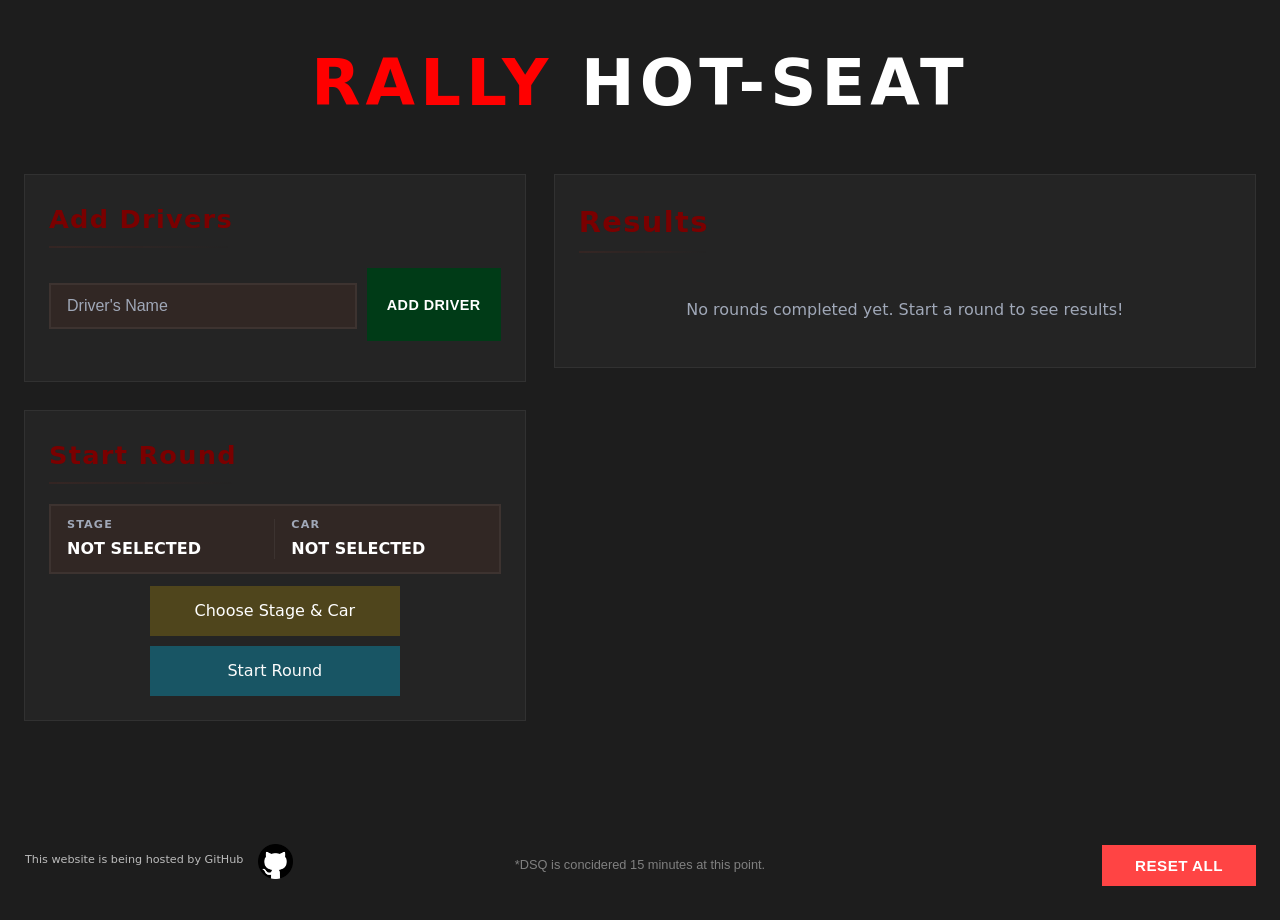
<file: index.html>
<!DOCTYPE html>
<html lang="en">
<head>
    <meta charset="UTF-8">
    <meta name="viewport" content="width=device-width, initial-scale=1.0">
    <title>Rally Hot-Seat Web</title>
<link rel="stylesheet" href="style.css?v=7">
    <meta http-equiv="Cache-Control" content="no-cache, no-store, must-revalidate">
    <meta http-equiv="Pragma" content="no-cache">
    <meta http-equiv="Expires" content="0">
<link rel="icon" type="image/x-icon" href="./favicon.ico">

</head>
<!--
> DSQ is concidered 15:00:000 (this will be customizable in the future)
> Website info is in the README on GitHub
-->


<body>
    <div id="app">
        <header>
            <h1><span class="rallyword">Rally </span>Hot-Seat</h1>
        </header>

        <main>
            <section id="driversSection">
                <h2>Add Drivers</h2>
                <div class="input-group">
                    <input type="text" id="addDriverInput" placeholder="Driver's Name">
                    <button id="addDriverButton" class="add-btn">Add Driver</button>
                </div>
                <ul id="driversList"></ul>
            </section>

            <section id="roundSection">
                <h2>Start Round</h2>





<input type="hidden" id="stageInput">
<input type="hidden" id="carInput">


<div id="selectionDisplay" class="selection-display">
    <div class="selection-item" id="stageDisplay">
        <span class="selection-label">Stage</span>
        <span class="selection-value" id="stageDisplayValue">Not selected</span>
    </div>
    <div class="selection-divider"></div>
    <div class="selection-item" id="carDisplay">
        <span class="selection-label">Car</span>
        <span class="selection-value" id="carDisplayValue">Not selected</span>
    </div>
</div>


<div class="box-1">
    <div class="btn btn-two" id="openSelectorButton" role="button" tabindex="0">
        <span>Choose Stage & Car</span>
    </div>
</div>
<div class="box-1" style="margin-top: 10px;">
    <div class="btn btn-one" id="startRoundButton" role="button" tabindex="0">
        <span>Start Round</span>
    </div>
</div>


<div id="stageSelectorModal" class="modal hidden">
    <div class="selector-modal-content">

        <div class="game-tabs">
            <button class="game-tab active" data-game="dr2">Dirt Rally 2.0</button>
            <button class="game-tab" data-game="wrc">WRC</button>
            <button class="game-tab" data-game="ACR">AC Rally</button>
            <button class="game-tab" data-game="other">Other</button>
        </div>

        
        <div class="selector-body" id="selectorBody">

            <div class="selector-columns">
                <div class="selector-col">
                    <h3 class="col-title">Stage</h3>
                    <div class="groups-container" id="stageGroups"></div>
                </div>

                <div class="selector-col">
                    <h3 class="col-title">Car</h3>
                    <div class="groups-container" id="carGroups"></div>
                </div>
            </div>

        </div>

        <div class="other-body hidden" id="otherBody">
            <div class="other-inputs">
                <input type="text" id="otherStageInput" placeholder="Stage Name (- country)">
                <input type="text" id="otherCarInput" placeholder="Car Name (- model)">
            </div>
        </div>

        <div class="selector-footer">
            <div class="selector-preview">
                <span id="previewStage" class="preview-item">No stage selected</span>
                <span class="preview-sep">·</span>
                <span id="previewCar" class="preview-item">No car selected</span>
            </div>
            <div class="selector-footer-btns">
                <button id="cancelSelectorButton" class="cancel-selector-btn">Cancel</button>
                <button id="confirmSelectorButton" class="confirm-selector-btn">Confirm</button>
            </div>
        </div>

    </div>
</div>









            
            </section>

            
            <section id="finishRaceSection" class="hidden finish-race-section">
                <h2> Race Control</h2>
                <button id="finishRaceButton" class="finish-race-btn">
                    Finish Race & View Final Results
                </button>
            </section>

            <section id="timesSection" class="hidden">
                <h2>Enter Times</h2>
                <div id="roundInfo" class="round-info"></div>
                <div id="timesList"></div>
                <button id="finishRoundButton">Finish This Round</button>
            </section>

            <section id="resultsSection">
                <h2>Results</h2>
                <div id="results"></div>
            </section>
        </main>
    </div>

    <div id="finalResultsModal" class="modal hidden">
        <div class="modal-content">
            <div class="modal-header">
                <h2>Race Results</h2>
            </div>
            <div class="modal-body" id="finalResultsBody"></div>
        <div class="modal-footer">
    <div class="modal-button-group">
        <button id="continueRaceButton" class="continue-race-btn">← Continue Race</button>
        <button id="closeModalButton" class="close-modal-btn">Start New Race</button>
    </div>
        </div>
        </div>
    </div>

    <script src="./script.js?v=6"></script>
</body>
<footer>

    <div class="footer-bottom">
        <div class="note">
            *DSQ is concidered 15 minutes at this point.
        </div>
        <div class="github-hosting">
            <span class="github-text">This website is being hosted by GitHub</span>
            <a href="https://github.com/poctacek" target="_blank">
            <img src="./img/github_logo.png" alt="GitHub" class="github-icon">
            </a>
        </div>
        <button id ="resetAllButton" class="reset-all-btn">Reset All</button>
    </div>


</footer>

</html>
</file>
<file: style.css>
:root {
    --background: #0a0e14;
    --background-secondary: rgba(255, 80, 40, 0.06);
    --primary: #ff5a1f;
    --primary-hover: #ff7a45;
    --secondary: #e03a3a;
    --secondary-hover: #ff5252;
    --success: #21bf73;
    --success-hover: #2ddf8b;
    --text-color: #ffffff;
    --text-muted: #a0a8b8;
    --card-bg: rgba(255, 255, 255, 0.03);
    
    --highlight: rgba(255, 60, 31, 0.08);
    --error: #ff4444;
    --error-hover: #ff6666;
    --bronze: #cd7f32;
    --silver: #c0c0c0;
    --gold: #ffd700;
    --border-color: rgba(255, 255, 255, 0.06);
    --shadow-sm: 0 2px 8px rgba(0, 0, 0, 0.3);
    --shadow-md: 0 4px 16px rgba(0, 0, 0, 0.4);
    --shadow-lg: 0 10px 30px rgba(0, 0, 0, 0.5);
    --shadow-glow: 0 0 20px rgba(255, 90, 31, 0.35);
}

* {
    box-sizing: border-box;
    margin: 0;
    padding: 0;
}

html {
    height: 100%;
    scroll-behavior: smooth;
}

body {
    font-family: 'Inter', 'Segoe UI', system-ui, -apple-system, sans-serif;
    /*background-color: #0a0e14;*/
    /* background: linear-gradient(135deg, #0a0e14 0%, #1a1f2e 50%, #0a0e14 100%); */
    /* color: var(--text-color); */
    line-height: 1.6;
    min-height: 100vh;
    display: flex;
    flex-direction: column;
    justify-content: flex-start;
    align-items: center;
    padding: 24px;
    position: relative;
    overflow-x: hidden;
    background-color: #1d1d1d;
}
/*
body::before {
    content: '';
    position: fixed;
    top: 0;
    left: 0;
    right: 0;
    height: 6px;
    background: linear-gradient(90deg, 
        var(--primary) 0%, 
        var(--highlight) 50%, 
        var(--primary) 100%);
    z-index: 1000;
    box-shadow: 0 0 20px rgba(255, 107, 0, 0.5);
}
    */
body::after {
    content: '';
    position: fixed;
    top: 0;
    left: 0;
    right: 0;
    bottom: 0;
    /*background-image: 
        linear-gradient(rgba(255, 255, 255, 0.04) 1px, transparent 1px),
        linear-gradient(90deg, rgba(255, 255, 255, 0.04) 1px, transparent 1px);
    */
    background-size: 50px 50px;
    pointer-events: none;
    z-index: 0;
}

#app {
    width: 100%;
    max-width: 1400px;
    position: relative;
    z-index: 1;
    
}

header {
    text-align: center;
    margin-bottom: 32px;
    position: relative;
    z-index: 10;
}

.rallyword {
    color: #ff0000;
    font-weight: 900;
}



header h1 {
    font-size: clamp(2.8rem, 5vw, 4rem);
    font-weight: bold;
    letter-spacing: 0.08em;
    text-transform: uppercase;
    color: #ffffff;
    position: relative;
    display: inline-block;
    padding: 8px 0;

}

header h1::after {
    content: '';
    position: absolute;
    bottom: 0;
    left: 50%;
    transform: translateX(-50%);
    width: 60%;
    height: 3px;
    /*background: linear-gradient(90deg, 
        transparent 0%, 
        var(--primary) 50%, 
        transparent 100%);*/
    border-radius: 2px;
}

main {
    display: flex;
    flex-direction: column;
    gap: 24px;
    width: 100%;
}

@media (min-width: 960px) {
    main {
        display: grid;
        grid-template-columns: minmax(0, 1fr) minmax(0, 1.4fr);
        gap: 28px;
        align-items: flex-start;
    }

    #driversSection,
    #roundSection,
    #finishRaceSection,
    #timesSection {
        grid-column: 1;
    }

    #resultsSection {
        grid-column: 2;
        grid-row: 1 / span 5;
        position: sticky;
        top: 24px;
    }
}

section {
    background: var(--card-bg);
    padding: 24px;
    border: 1px solid var(--border-color);
    position: relative;
    overflow: hidden;
    transition: transform 0.3s ease, box-shadow 0.3s ease;
}

section::before {
    content: '';
    position: absolute;
    top: 0;
    left: 0;
    right: 0;
    height: 4px;
    background: linear-gradient(90deg, 
        var(--primary) 0%, 
        var(--highlight) 50%, 
        var(--primary) 100%);
    opacity: 0;
    transition: opacity 0.3s ease;
}
/*
section:hover::before {
    opacity: 1;
}

section:hover {
    transform: translateY(-2px);
    box-shadow: var(--shadow-lg), var(--shadow-glow);
}
*/
section h2 {
    margin-bottom: 20px;
    color: #7a0000;
    font-size: 1.6rem;
    font-weight: 700;
    letter-spacing: 0.05em;
    position: relative;
    display: inline-block;
    padding-bottom: 8px;
}

section h2::after {
    content: '';
    position: absolute;
    bottom: 0;
    left: 0;
    width: 100%;
    height: 2px;
    background: linear-gradient(90deg, 
        var(--highlight) 0%, 
        transparent 100%);
}
/*
.finish-race-section {
    
    border: 3px solid var(--primary);
    box-shadow: 0 0 30px rgba(255, 107, 0, 0.3), var(--shadow-lg);
}
*/
/*
.finish-race-section::before {
    opacity: 1;
    height: 5px;
}
*/
.race-control-text {
    color: var(--text-muted);
    text-align: center;
    margin-bottom: 16px;
    font-size: 1.05rem;
}

.input-group {
    display: flex;
    gap: 10px;
    margin-bottom: 16px;
}

.input-group input {
    flex: 1;
    margin-bottom: 0;
    margin-top: 15px;
}

.input-group .add-btn {
    padding: 12px 20px;
    white-space: nowrap;
    flex-shrink: 0;
    
}

.add-btn
{
    background: #003b17;
    
    padding: 2px 12px;
    font-size: 0.9rem;
}

.input-group .add-btn:hover {
    background: rgba(8, 172, 2, 0.438)
}

input[type="text"] {
    width: 100%;
    padding: 12px 16px; 
    margin-bottom: 12px;
    /*border-radius: 10px;*/
    border: 2px solid var(--border-color);
    background: var(--background-secondary);
    color: var(--text-color);
    font-size: 1rem;
    font-weight: 500;
    transition: all 0.3s ease;
    outline: none;
}

input[type="text"]:focus {
    border-color: var(--secondary);
    background: var(--card-bg);
    box-shadow: 0 0 0 3px rgba(0, 217, 255, 0.1);
}

input[type="text"]::placeholder {
    color: var(--text-muted);
    font-weight: 400;
}

button {
    padding: 12px 24px;
    /*border-radius: 10px;*/
    border: none;
    background: var(--success);
    color: var(--text-color);
    font-weight: 700;
    font-size: 1rem;
    cursor: pointer;
    letter-spacing: 0.03em;
    text-transform: uppercase;
    transition: all 0.2s ease;
    
    position: relative;
    overflow: hidden;
}

button::before {
    content: '';
    position: absolute;
    top: 50%;
    left: 50%;
    width: 0;
    height: 0;
    
    background: rgba(255, 255, 255, 0.2);
    transform: translate(-50%, -50%);
    transition: width 0.6s, height 0.6s;
}




button:active {
    transform: translateY(0);
    
}
/*
#startRoundButton {
    width: 100%;
    background: var(--secondary);
    font-size: 1.1rem;
    padding: 14px 24px;
    margin-top: 8px;
}

#startRoundButton:hover {
    background: var(--secondary-hover);
}
*/

.finish-race-btn {
    display: block;
    width: 100%;
    background: #003b17;
    font-size: 1.3rem;
    padding: 18px 32px;
    border: 3px solid #3b3b3b;
    
}

.finish-race-btn:hover{
    background: rgba(8, 172, 2, 0.438);
    border-color: #3b3b3b;
}

/*
@keyframes pulseGlow {
    0%, 100% {
        box-shadow: 0 0 25px rgba(255, 107, 0, 0.5), var(--shadow-md);
    }
    50% {
        box-shadow: 0 0 40px rgba(255, 107, 0, 0.7), var(--shadow-md);
    }
}
*/
.dsq-btn {
    background: var(--error);
    padding: 8px 16px;
    font-size: 0.85rem;
    
}
/*
.dsq-btn:hover {
    background: var(--error-hover);
}
*/
.remove-btn {
    background: var(--error);
    padding: 6px 12px;
    font-size: 0.85rem;
    
}

.remove-btn:hover {
    background: rgba(121, 5, 5, 0.336);
}

.delete-round-btn {
    background: var(--error);
    padding: 8px 14px;
    font-size: 0.9rem;
    
    margin-top: 12px;
    width: 100%;
}

.delete-round-btn:hover {
    background: rgba(121, 5, 5, 0.336);
}

ul {
    list-style: none;
    padding: 0;
    margin-top: 8px;
    display: flex;
    flex-direction: column;
    gap: 10px;
}

li {
    display: flex;
    justify-content: space-between;
    align-items: center;
    gap: 12px;
    padding: 12px 16px;
    
    background: var(--background-secondary);
    border: 1px solid var(--border-color);
    font-size: 1.05rem;
    font-weight: 600;
    transition: all 0.3s ease;
    
}
/*
li:hover {
    background: var(--card-bg-hover);
    border-color: var(--secondary);
    transform: translateX(4px);
}
*/
li span {
    flex: 1;
    color: var(--text-color);
}

.round-info {
    display: flex;
    gap: 12px;
    margin-bottom: 20px;
    flex-wrap: wrap;
}

.info-box {
    flex: 1;
    min-width: 150px;
    /* background: linear-gradient(135deg, var(--primary) 0%, var(--primary-hover) 100%); */
    padding: 12px 16px;
    
    border: 2px solid var(--highlight);
    
}

.info-box-label {
    font-size: 0.75rem;
    text-transform: uppercase;
    letter-spacing: 0.1em;
    color: rgba(255, 255, 255, 0.8);
    font-weight: 600;
    margin-bottom: 4px;
}

.info-box-value {
    font-size: 1.2rem;
    font-weight: 800;
    color: var(--text-color);
    
}

#timesSection {
    margin-bottom: 24px;
    border: 2px solid var(--secondary);
}

#timesList {
    display: flex;
    flex-direction: column;
    gap: 14px;
}

#timesList > div {
    display: grid;
    grid-template-columns: auto minmax(0, 1fr) auto;
    gap: 12px;
    align-items: center;
    padding: 12px;
    background: var(--background-secondary);
    
    border: 1px solid var(--border-color);
    transition: all 0.3s ease;
}

/*#timesList > div:hover {
    background: var(--card-bg-hover);
    border-color: var(--secondary);
}
*/
#timesList strong {
    font-size: 1.05rem;
    color: var(--secondary);
    min-width: 120px;
}

#timesList input[type="text"] {
    margin: 0;
    font-family: 'Courier New', monospace;
    font-size: 1.1rem;
    text-align: center;
    letter-spacing: 0.05em;
}

#finishRoundButton {
    margin-top: 20px;
    width: 100%;
    background: var(--primary);
    font-size: 1.1rem;
}
/*
#finishRoundButton:hover {
    background: var(--primary-hover);
}
*/
#resultsSection {
    max-height: calc(100vh - 120px);
    overflow-y: auto;
    scrollbar-width: thin;
    scrollbar-color: var(--primary) var(--background-secondary);
}

#resultsSection::-webkit-scrollbar {
    width: 8px;
}

#resultsSection::-webkit-scrollbar-track {
    background: var(--background-secondary);
    
}

#resultsSection::-webkit-scrollbar-thumb {
    background: var(--primary);
    
}
/*
#resultsSection::-webkit-scrollbar-thumb:hover {
    background: var(--primary-hover);
}
*/
#resultsSection h2 {
    font-size: 1.8rem;
    margin-bottom: 24px;
}

#results {
    display: flex;
    flex-direction: column;
    gap: 16px;
}

#results > div {
    background: var(--background-secondary);
    
    padding: 16px;
    border: 1px solid var(--border-color);
    transition: all 0.3s ease;
    
}
/*
#results > div:hover {
    border-color: var(--primary);
}
*/
.round-header {
    display: flex;
    gap: 12px;
    margin-bottom: 16px;
    flex-wrap: wrap;
}

.stage-box,
.car-box {
    flex: 1;
    min-width: 140px;
    padding: 10px 14px;
    
    border: 2px solid;
    text-align: center;
}

.stage-box {
    background: linear-gradient(135deg, rgba(0, 217, 255, 0.15) 0%, rgba(0, 217, 255, 0.05) 100%);
    border-color: var(--secondary);
}

.car-box {
    background: linear-gradient(135deg, rgba(255, 204, 0, 0.15) 0%, rgba(255, 204, 0, 0.05) 100%);
    border-color: var(--highlight);
}

.stage-box-label,
.car-box-label {
    font-size: 0.7rem;
    text-transform: uppercase;
    letter-spacing: 0.1em;
    color: var(--text-muted);
    font-weight: 600;
    margin-bottom: 2px;
}

.stage-box-value {
    font-size: 1.1rem;
    font-weight: 800;
    color: #FFF;
    text-transform: uppercase;
}

.car-box-value {
    font-size: 1.1rem;
    font-weight: 800;
    color: #FFF;
    text-transform: uppercase;
}

.result-row,
.results-row {
    padding: 12px 16px;
    font-size: 1.15rem;
    font-weight: 700;
    margin: 8px 0;
    transition: all 0.3s ease;
    border: 2px solid transparent;
}
/*
.result-row:hover,
.results-row:hover {
    transform: scale(1.02);
    box-shadow: var(--shadow-md);
}
*/
.first {
    background: linear-gradient(135deg, var(--gold) 0%, #ffed4e 100%);
    color: #000000;
    border-color: #ffd700;
    
    
}

.second {
    background: linear-gradient(135deg, var(--silver) 0%, #e0e0e0 100%);
    color: #000000;
    border-color: #c0c0c0;
    
}

.third {
    background: linear-gradient(135deg, var(--bronze) 0%, #e09856 100%);
    color: #000000;
    border-color: #cd7f32;
    
}

.toggle-standings-btn {
    width: 100%;
    background: #312400;
    margin-top: 16px;
    font-size: 1rem;
    padding: 12px 24px;
}
/*
.toggle-standings-btn:hover {
    background: var(--secondary-hover);
}
*/
.overall-standings-container {
    margin-top: 24px;
    border: 3px solid var(--highlight);
}

.overall-standings-container.hidden {
    display: none;
}

.modal {
    position: fixed;
    top: 0;
    left: 0;
    width: 100%;
    height: 100%;
    background: rgba(0, 0, 0, 0.85);
    backdrop-filter: blur(8px);
    display: flex;
    justify-content: center;
    align-items: center;
    z-index: 9999;
    
    padding: 20px;
}

.modal-content {
    background: var(--card-bg);
    
    max-width: 800px;
    width: 100%;
    max-height: 90vh;
    overflow: hidden;
    
    border: 3px solid var(--highlight);
    animation: slideUp 2s ease-out;
    display: flex;
    flex-direction: column;
}

@keyframes scaleIn {
    from {
        transform: scale(0.8);
        opacity: 0;
    }
    to {
        transform: scale(1);
        opacity: 1;
    }
}

.modal-header {
    background: linear-gradient(135deg, var(--primary) 0%, var(--highlight) 100%);
    padding: 24px;
    text-align: center;
    border-bottom: 3px solid var(--highlight);
}

.modal-header h2 {
    font-size: 2.5rem;
    color: var(--text-color);
    margin: 0;
    
    
}

.modal-header h2::after {
    display: none;
}

.modal-body {
    padding: 24px;
    overflow-y: auto;
    flex: 1;
}

.modal-body::-webkit-scrollbar {
    width: 8px;
}

.modal-body::-webkit-scrollbar-track {
    background: var(--background-secondary);
    
}

.modal-body::-webkit-scrollbar-thumb {
    background: var(--primary);
}

.final-standings {
    background: var(--background-secondary);
    padding: 20px;
    border: 2px solid var(--border-color);
}

.final-standings h3 {
    font-size: 1.8rem;
    color: #FFF;
    text-align: center;
    margin-bottom: 20px;
    text-transform: uppercase;
    letter-spacing: 0.05em;
}

.final-result-row {
    padding: 16px 20px;
    font-size: 1.2rem;
    font-weight: 800;
    margin: 12px 0;
    transition: all 0.3s ease;
    border: 3px solid transparent;
    display: grid;
    grid-template-columns: auto 1fr auto;
    gap: 20px;
    align-items: center;
}
/*
.final-result-row:hover {
    transform: scale(1.03);
    box-shadow: var(--shadow-lg);
}
*/
.final-result-position {
    font-size: 1.4rem;
    font-weight: 900;
}

.final-result-name {
    text-align: left;
    font-size: 1.3rem;
}

.final-result-time {
    text-align: right;
    font-family: 'Courier New', monospace;
    font-size: 1.2rem;
    display: flex;
    flex-direction: column;
    align-items: flex-end;
    gap: 4px;
}

.final-result-total {
    font-size: 1.3rem;
    font-weight: 900;
}

.final-result-diff {
    font-size: 0.95rem;
    opacity: 0.8;
    font-weight: 600;
}

.modal-footer {
    padding: 20px 24px;
    background: var(--background-secondary);
    border-top: 1px solid var(--border-color);
    text-align: center;
}

.modal-button-group {
    display: flex;
    gap: 12px;
    width: 100%;
    flex-wrap: wrap;
}

.continue-race-btn {
    background: var(--secondary);
    font-size: 1.1rem;
    padding: 14px 24px;
    flex: 1;
    min-width: 200px;
}

.continue-race-btn:hover {
    background: var(--secondary-hover);
}

.close-modal-btn {
    background: var(--success);
    font-size: 1.2rem;
    padding: 14px 32px;
    flex: 1;
    min-width: 200px;
}

.close-modal-btn:hover {
    background: var(--success-hover);
}

.hidden {
    display: none !important;
}

@keyframes fadeIn {
    from {
        opacity: 0;
    }
    to {
        opacity: 1;
    }
}

@keyframes fadeInUp {
    from {
        opacity: 0;
        transform: translateY(30px);
    }
    to {
        opacity: 1;
        transform: translateY(0);
    }
}

@keyframes slideIn {
    from {
        opacity: 0;
        transform: translateX(-20px);
    }
    to {
        opacity: 1;
        transform: translateX(0);
    }
}

@keyframes pulse {
    0%, 100% {
        transform: scale(1);
    }
    50% {
        transform: scale(1.02);
    }
}

@media (max-width: 959px) {
    body {
        padding: 16px;
    }

    header h1 {
        font-size: 2.4rem;
    }

    section {
        padding: 20px;
    }

    section h2 {
        font-size: 1.4rem;
    }

    #resultsSection {
        max-height: none;
    }

    .modal-header h2 {
        font-size: 2rem;
    }

    .final-result-row {
        font-size: 1.1rem;
        padding: 12px 16px;
    }
}

@media (max-width: 640px) {
    header h1 {
        font-size: 2rem;
        letter-spacing: 0.05em;
    }

    section {
        padding: 16px;
    }

    .input-group {
        flex-direction: column;
    }

    .input-group input {
        margin-bottom: 10px;
    }

    #timesList > div {
        grid-template-columns: 1fr;
        gap: 8px;
        text-align: center;
    }

    #timesList strong {
        min-width: auto;
    }

    button {
        font-size: 0.95rem;
        padding: 10px 20px;
    }

    .round-header {
        flex-direction: column;
    }

    .stage-box,
    .car-box {
        min-width: 100%;
    }

    .modal-content {
        max-height: 95vh;
    }

    .modal-header {
        padding: 16px;
    }

    .modal-header h2 {
        font-size: 1.6rem;
    }

    .modal-body {
        padding: 16px;
    }

    .finish-race-btn {
        font-size: 1.1rem;
        padding: 14px 24px;
    }

    .race-control-text {
        font-size: 0.95rem;
    }

    .modal-button-group {
        flex-direction: column;
    }
    
    .continue-race-btn,
    .close-modal-btn {
        width: 100%;
        min-width: 100%;
    }
    
    .final-result-row {
        grid-template-columns: 1fr;
        gap: 8px;
        text-align: center;
    }
    
    .final-result-time {
        align-items: center;
    }
}

@media print {
    body {
        background: white;
        color: black;
    }

    section {
        box-shadow: none;
        border: 1px solid #ccc;
        page-break-inside: avoid;
    }

    button {
        display: none;
    }

    .modal {
        position: relative;
        background: white;
    }
}

footer {
    margin-top: auto;
    padding-top: 40px;
    width: 100%;
}

.note {
    font-size: 0.8rem;
    font-family: sans-serif;
    color: gray;
    text-align: center;
    grid-column: 2; 
}

.github-hosting {
    position: fixed;
    bottom: 5px;
    left: 5px;
    display: flex;
    align-items: center;
    gap: 5px;
    font-size: 0.7rem;
    color: rgba(255,255,255,0.7);
}

.github-text {
    margin-left: 20px;
    margin-bottom: 20px;
    font-size: 0.7rem;
    color: rgba(255,255,255,0.7); 
    user-select: none;
    cursor: default;
}

.github-hosting a {
    display: inline-block;
}

.github-hosting a:hover .github-icon {
    transform: scale(1.12);
}

.github-icon {
    width: 35px;
    height: 35px;
    filter: grayscale(100%);
    transition: filter 0.3s, transform 0.3s;
    margin-left: 10px;
    margin-bottom: 10px;
}

.github-icon:hover {
    filter: grayscale(0%);
}


.result-row.first,
.result-row.first *,
.results-row.first,
.results-row.first *,
.final-result-row.first,
.final-result-row.first *,
.final-result-row.first .final-result-position,
.final-result-row.first .final-result-name,
.final-result-row.first .final-result-time,
.final-result-row.first .final-result-total,
.final-result-row.first .final-result-diff {
    color: #000000 !important;
}

.result-row.second,
.result-row.second *,
.results-row.second,
.results-row.second *,
.final-result-row.second,
.final-result-row.second *,
.final-result-row.second .final-result-position,
.final-result-row.second .final-result-name,
.final-result-row.second .final-result-time,
.final-result-row.second .final-result-total,
.final-result-row.second .final-result-diff {
    color: #000000 !important;
}

.result-row.third,
.result-row.third *,
.results-row.third,
.results-row.third *,
.final-result-row.third,
.final-result-row.third *,
.final-result-row.third .final-result-position,
.final-result-row.third .final-result-name,
.final-result-row.third .final-result-time,
.final-result-row.third .final-result-total,
.final-result-row.third .final-result-diff {
    color: #000000 !important;
}

.result-row:not(.first):not(.second):not(.third),
.result-row:not(.first):not(.second):not(.third),
.final-result-row:not(.first):not(.second):not(.third)
{
    color: #ffffff !important;
}

.final-result-row:not(.first):not(.second):not(.third) *
{
    color: #ffffff !important;
}









div[class*=box]
{
    height: 33.33%;
    width: 100%;
    display: flex;
    justify-content: center;
    align-items: center;
}


.btn {
    line-height: 50px;
    height: 50px;
    text-align: center;
    width: 250px;
    cursor: pointer;
}

.btn-one {
    color: #FFF;
    transition: all 0.3s;
    position: relative;
    background-color: rgba(0, 204, 255, 0.3);
}
.btn-one span {
    transition: all 0.3s;
}
.btn-one::before {
    content: '';
    position: absolute;
    bottom: -6px;
    left: 0;
    width: 100%;
    height: calc(100% + 10px);
    z-index: 1;
    opacity: 0;
    transition: all 0.3s;
    border-top-width: 2px;
    border-bottom-width: 2px;
    border-top-style: solid;
    border-bottom-style: solid;
    border-top-color: var(--highlight);
    border-bottom-color: var(--highlight);
    transform: scale(0.1, 1);
}
.btn-one:hover span {
    letter-spacing: 2px;
}
.btn-one:hover::before {
    opacity: 1; 
    transform: scale(1, 1); 
}
.btn-one::after {
    content: '';
    position: absolute;
    bottom: 0;
    left: 0;
    width: 100%;
    height: 100%;
    z-index: 1;
    transition: all 0.3s;
    background-color: rgba(0, 0, 0, 0.014);
}
.btn-one:hover::after {
    opacity: 0; 
    transform: scale(0.1, 1);
}




@keyframes slideUp {
    from {
        transform: translateY(40px);
        opacity: 0;
    }
    to{
        transform: translateY(35px);
        opacity: 1;
    }
    to {
        transform: translateY(0);
        opacity:1;
    }
}



.reset-all-btn 
{
    width: 100%;
    background: var(--error);
    font-size: 0.95rem;
    grid-column: 3;
    justify-self: end;
    width: 37.5%;
    
}

.reset-all-btn:hover
{
    background: rgba(121, 5, 5, 0.336);
}

.footer-bottom
{
    display: grid;
    grid-template-columns: 1fr 1fr 1fr;
    align-items: center;
    margin-bottom: 10px;
}


/* ── Stage & Car Selector Modal ── */

.selection-display {
    display: flex;
    align-items: center;
    gap: 0;
    background: var(--background-secondary);
    border: 2px solid var(--border-color);
    
    margin-bottom: 12px;
    overflow: hidden;
    min-height: 56px;
}

.selection-item {
    flex: 1;
    display: flex;
    flex-direction: column;
    padding: 10px 16px;
    gap: 2px;
}

.selection-label {
    font-size: 0.7rem;
    text-transform: uppercase;
    letter-spacing: 0.1em;
    color: var(--text-muted);
    font-weight: 600;
}

.selection-value {
    font-size: 1rem;
    font-weight: 700;
    color: var(--text-color);
    text-transform: uppercase;
}

.selection-value.placeholder {
    color: var(--text-muted);
    font-weight: 400;
    text-transform: none;
}

.selection-divider {
    width: 1px;
    height: 40px;
    background: var(--border-color);
    flex-shrink: 0;
}

.btn-two {
    color: #FFF;
    transition: all 0.3s;
    position: relative;
    background-color: rgba(255, 204, 0, 0.2);
}
.btn-two span {
    transition: all 0.3s;
}
.btn-two::before {
    content: '';
    position: absolute;
    bottom: -6px;
    left: 0;
    width: 100%;
    height: calc(100% + 10px);
    z-index: 1;
    opacity: 0;
    transition: all 0.3s;
    border-top-width: 2px;
    border-bottom-width: 2px;
    border-top-style: solid;
    border-bottom-style: solid;
    border-top-color: var(--highlight);
    border-bottom-color: var(--highlight);
    transform: scale(0.1, 1);
}
.btn-two:hover span {
    letter-spacing: 2px;
}
.btn-two:hover::before {
    opacity: 1;
    transform: scale(1, 1);
}
.btn-two::after {
    content: '';
    position: absolute;
    bottom: 0;
    left: 0;
    width: 100%;
    height: 100%;
    z-index: 1;
    transition: all 0.3s;
}
.btn-two:hover::after {
    opacity: 0;
    transform: scale(0.1, 1);
}


.selector-modal-content {
    background: var(--card-bg);
    width: 100%;
    max-width: 860px;
    max-height: 90vh;
    display: flex;
    flex-direction: column;
    border: 2px solid var(--border-color);
    overflow: hidden;
}

.game-tabs {
    display: flex;
    border-bottom: 2px solid var(--border-color);
}

.game-tab {
    flex: 1;
    padding: 14px 20px;
    background: transparent;
    border: none;
    border-bottom: 3px solid transparent;
    color: var(--text-muted);
    font-size: 0.95rem;
    font-weight: 700;
    letter-spacing: 0.05em;
    text-transform: uppercase;
    cursor: pointer;
    box-shadow: none;
    transition: all 0.2s;
    margin-bottom: -2px;
}

.game-tab:hover {
    color: var(--text-color);
    background: rgba(255,255,255,0.05);
}

.game-tab.active {
    color: var(--secondary);
    border-bottom-color: var(--highlight);
    background: transparent;
}

.selector-body {
    flex: 1;
    overflow: hidden;
    display: flex;
    flex-direction: column;
}

.selector-columns {
    display: grid;
    grid-template-columns: 1fr 1fr;
    gap: 0;
    flex: 1;
    overflow: hidden;
    border-bottom: 1px solid var(--border-color);
}

.selector-col {
    display: flex;
    flex-direction: column;
    overflow: hidden;
    border-right: 1px solid var(--border-color);
}

.selector-col:last-child {
    border-right: none;
}

.col-title {
    padding: 14px 16px 10px;
    font-size: 1rem;
    font-weight: 700;
    color: var(--error);
    letter-spacing: 0.05em;
    text-transform: uppercase;
    border-bottom: 1px solid var(--border-color);
    flex-shrink: 0;
}

.groups-container {
    overflow-y: auto;
    flex: 1;
    padding: 10px 8px;
    scrollbar-width: thin;
    scrollbar-color: var(--primary) var(--background-secondary);
    max-height: 380px;
}

.groups-container::-webkit-scrollbar { width: 6px; }
.groups-container::-webkit-scrollbar-track { background: var(--background-secondary); }
.groups-container::-webkit-scrollbar-thumb { background: var(--primary); border-radius: 4px; }

.item-group {
    margin-bottom: 12px;
}

.group-label {
    font-size: 0.7rem;
    text-transform: uppercase;
    letter-spacing: 0.12em;
    color: var(--primary);
    font-weight: 700;
    padding: 4px 8px;
    margin-bottom: 4px;
}

.select-item {
    display: block;
    width: 100%;
    padding: 8px 12px;
    background: transparent;
    border: 1px solid transparent;
    color: var(--text-color);
    font-size: 0.9rem;
    font-weight: 500;
    text-align: left;
    cursor: pointer;
    transition: all 0.15s;
    box-shadow: none;
    text-transform: none;
    letter-spacing: 0;
}

.select-item:hover {
    background: var(--background-secondary);
    border-color: var(--border-color);
}

.select-item.selected {
    background: rgba(151, 151, 151, 0.171);
    border-color: var(--highlight);
    color: #FFF;
    font-weight: 700;
}


.other-body {
    flex: 1;
    display: flex;
    align-items: center;
    justify-content: center;
    padding: 40px 32px;
}

.other-inputs {
    display: flex;
    flex-direction: column;
    gap: 16px;
    width: 100%;
    max-width: 400px;
}


.selector-footer {
    display: flex;
    align-items: center;
    justify-content: space-between;
    padding: 14px 20px;
    gap: 16px;
    flex-wrap: wrap;
}

.selector-preview {
    display: flex;
    align-items: center;
    gap: 8px;
    font-size: 0.9rem;
    color: var(--text-muted);
    flex: 1;
    min-width: 0;
}

.preview-item {
    font-weight: 600;
    white-space: nowrap;
    overflow: hidden;
    text-overflow: ellipsis;
}

.preview-item.has-value {
    color: var(--text-color);
}

.preview-sep {
    color: var(--border-color);
    flex-shrink: 0;
}

.selector-footer-btns {
    display: flex;
    gap: 10px;
    flex-shrink: 0;
}

.cancel-selector-btn {
    background: transparent;
    border: 2px solid var(--border-color);
    color: var(--text-muted);
    padding: 10px 20px;
    font-size: 0.9rem;
}

.cancel-selector-btn:hover 
{
    border-color: var(--text-muted);
    color: var(--text-color);
}

.confirm-selector-btn 
{
    background: #a77373;
    color: #000;
    padding: 10px 24px;
    font-size: 0.95rem;
    font-weight: 800;
}

.confirm-selector-btn:hover 
{
    background: var(--error);
}

.confirm-selector-btn:disabled 
{
    background: var(--border-color);
    color: var(--text-muted);
    cursor: not-allowed;
}

@media (max-width: 640px) 
{
    .selector-columns {
        grid-template-columns: 1fr;
    }
    .selector-col {
        border-right: none;
        border-bottom: 1px solid var(--border-color);
        max-height: 200px;
    }
    .groups-container {
        max-height: 150px;
    }
    .selector-footer {
        flex-direction: column;
        align-items: stretch;
    }
    .selector-footer-btns {
        justify-content: stretch;
    }
    .cancel-selector-btn,
    .confirm-selector-btn {
        flex: 1;
    }
}

.group-label-toggle
{
    cursor: pointer;
    display: flex;
    justify-content: space-between;
    align-items: center;
    padding: 6px 8px;
    user-select: none;
}

.group-label-toggle:hover
{
    background: var(--background-secondary);
}

.group-arrow 
{
    font-size: 0.6rem;
    color: var(--text-muted);
}

.group-items.hidden
{
    display: none;
}


@media (max-width: 640px)
{
.reset-all-btn
{
    width: 100px;
    font-size: 0.5rem;
}
}
</file>
